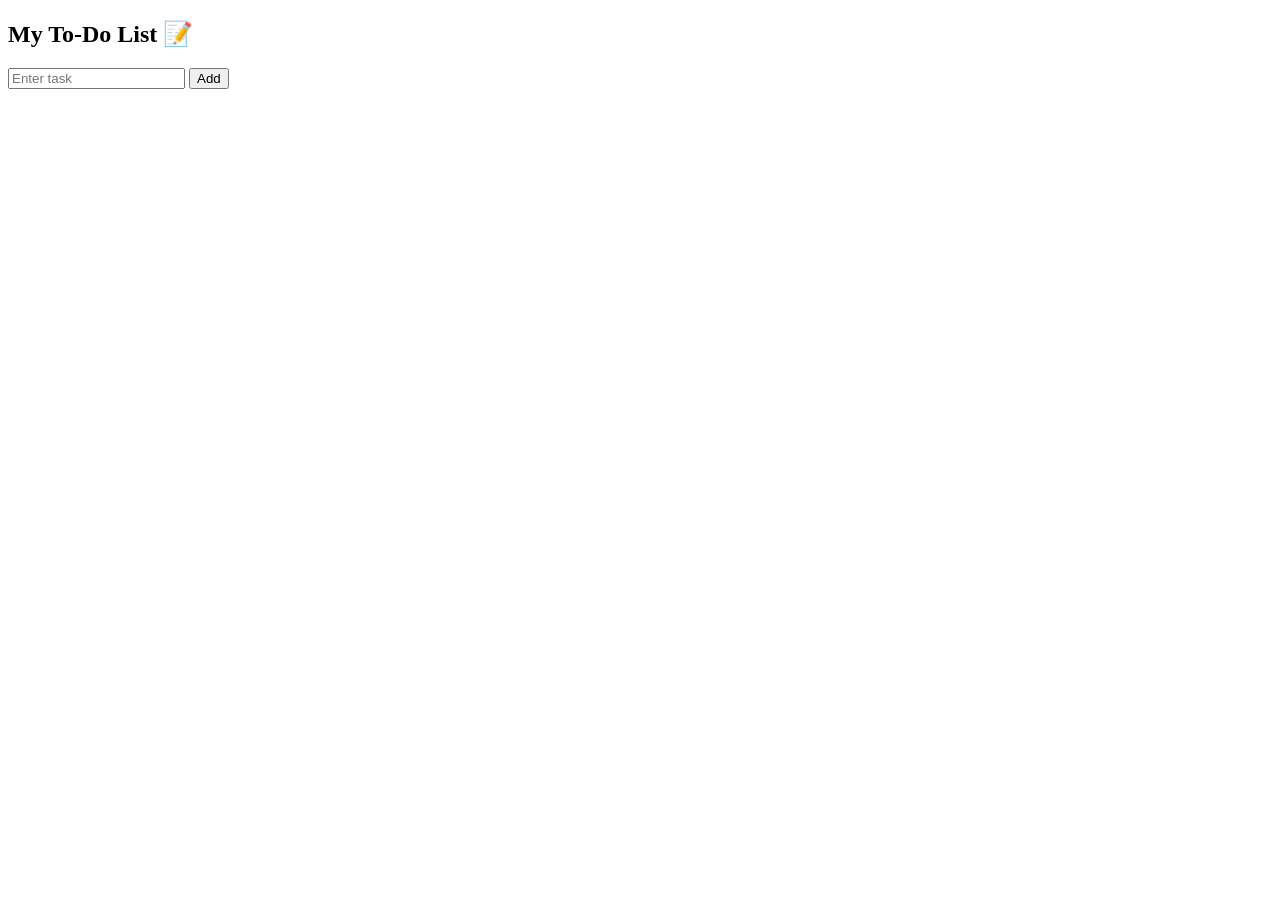
<file: todo.html>
<!DOCTYPE html>
<html>
<head>
  <title>To-Do App</title>
</head>
<body>

<h2>My To-Do List 📝</h2>

<input type="text" id="taskInput" placeholder="Enter task">
<button onclick="addTask()">Add</button>

<ul id="list"></ul>

<script>
function addTask() {
  let input = document.getElementById("taskInput");
  let li = document.createElement("li");

  li.innerHTML = input.value + " ❌";
  
  li.onclick = function() {
    li.style.textDecoration = "line-through";
  };

  li.ondblclick = function() {
    li.remove();
  };

  document.getElementById("list").appendChild(li);
  input.value = "";
}
</script>

</body>
</html>
</file>
